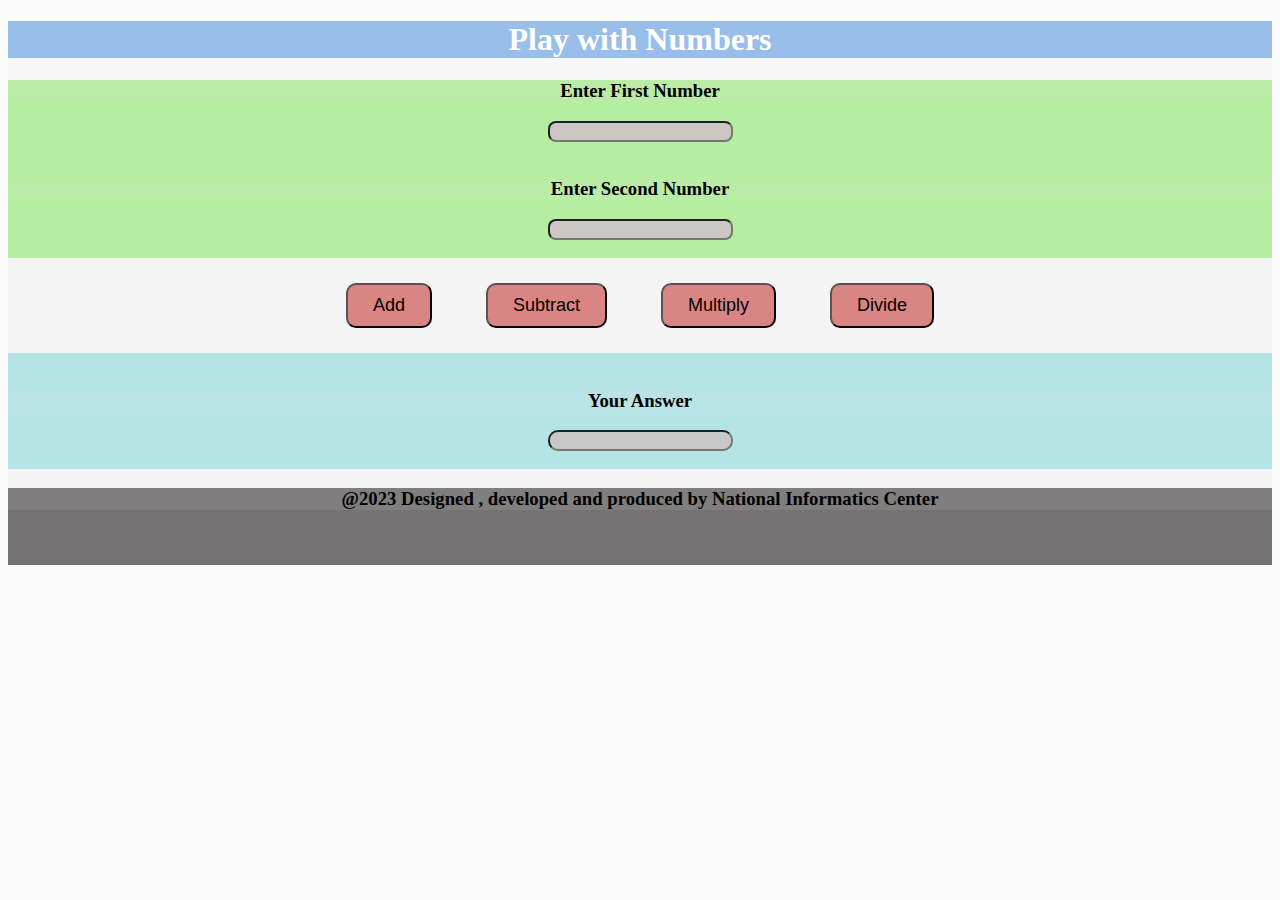
<file: index.html>
<!DOCTYPE html>
<html lang="en">
    <head>
        <meta charset="UTF-8">
        <meta name="viewport" content="width=device-width, initial-scale=1.0">
        <title>Simple Calculator</title>
        <link rel="stylesheet" href="style.css">
        <link rel="apple-touch-icon" sizes="180x180" href="calculator.png">
        <link rel="icon" type="image/png" sizes="32x32" href="calculator.png">
        <link rel="icon" type="image/png" sizes="16x16" href="calculator.png">
        <link rel="manifest" href="/site.webmanifest">
    </head>
    <body>
        <header>
            <h1>Play with Numbers</h1>
        </header>
        
        <div class="digit">
            <h3>Enter First Number</h3>
            <input id="num1">
            <br>
            <br>
            <h3>Enter Second Number</h3>
            <input id="num2">
            <br>
            <br>
        </div>

        <section>
            
            <button onclick="add()">Add</button>
            <button onclick="sub()">Subtract</button>
            <button onclick="multi()">Multiply</button>
            <button onclick="div()">Divide</button>

        <div class="result">
            <br>
            <h3>Your Answer</h3>
            <input id="result">
            <br>
            <br>
        </div>

        <footer>
            <h3> @2023 Designed , developed and produced by National Informatics Center</h3>
        <br>
        <br>
        

        <script src="script.js"></script>
    </body>
</html>
</file>
<file: style.css>
*{
    text-align: center;
    background-color: rgba(221, 217, 217, 0.116);
}

header{
    color:white;
    background-color: rgb(143, 186, 235);
}

.digit{
    background-color: rgb(182,238,160);
}



#num1{
    text-align:center;
    background-color: rgb(204, 199, 195);
    border-radius: 8px;
    
}

#num2{
    text-align:center;
    background-color: rgb(204, 199, 195);
    border-radius: 8px;
}

button{
    background-color: rgb(219, 132, 132);
    font-size: 18px;
    padding: 10px 25px;
    border-radius: 10px;
    margin: 25px;
}

button:hover{
    background-color: darkviolet;
}

.result{
    background-color: rgba(146, 219, 221, 0.644);
}

#result{
    border-radius: 10px;
    background-color: rgba(204, 196, 196, 0.877);
    text-decoration: black;
}

footer{
    background-color:rgb(116, 114, 114) ;
}
</file>
